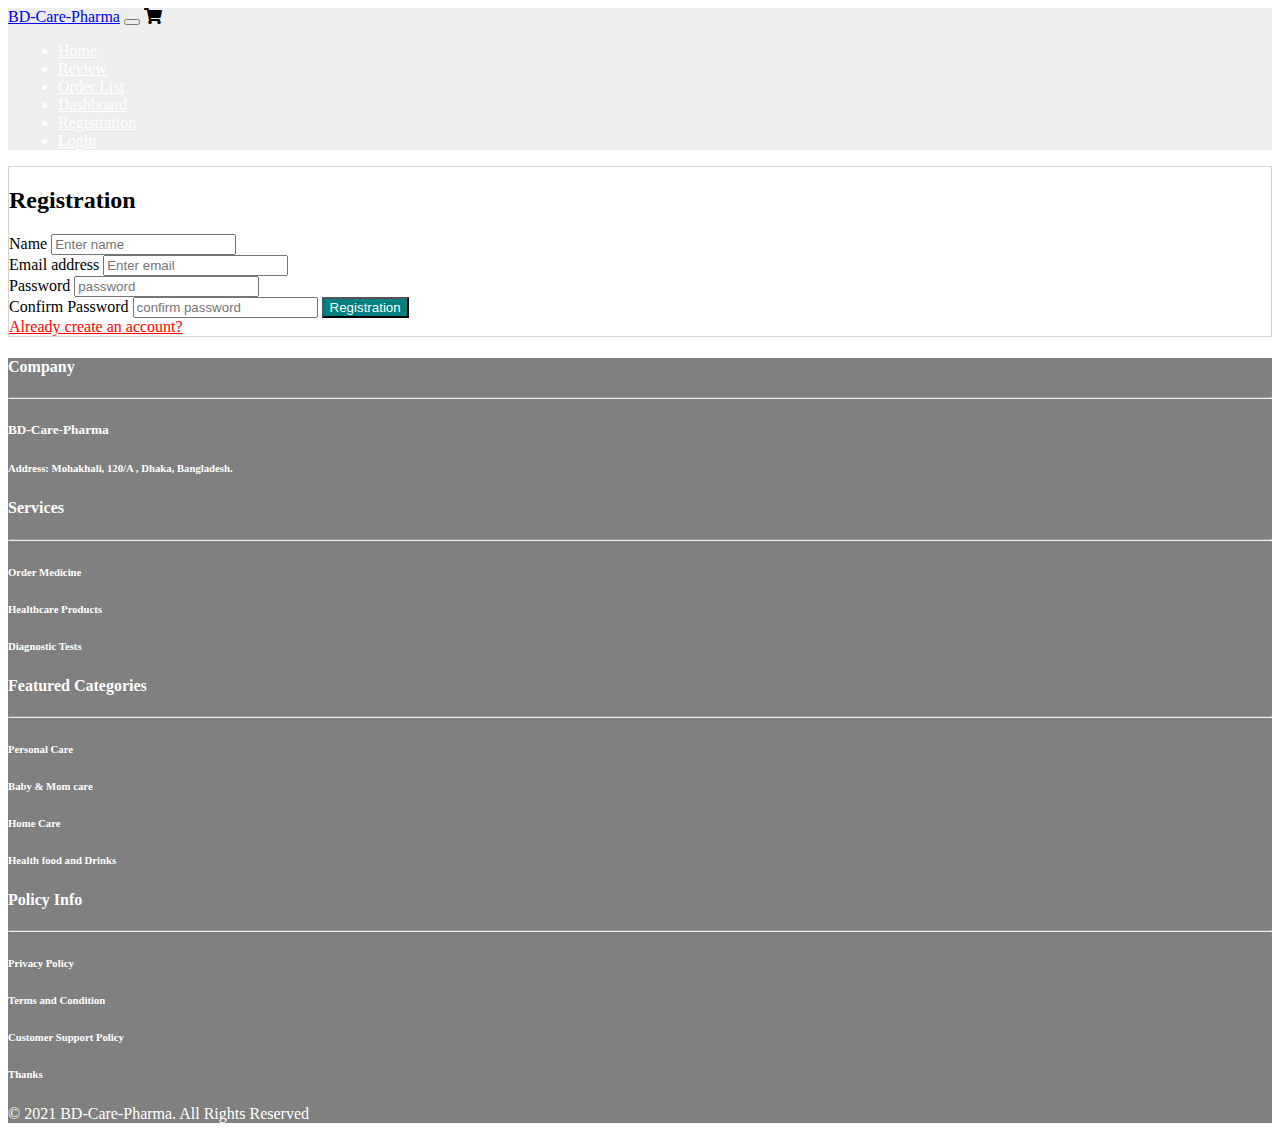
<file: login.html>
<!DOCTYPE html>
<html lang="en">
<head>
    <meta charset="UTF-8">
    <meta http-equiv="X-UA-Compatible" content="IE=edge">
    <meta name="viewport" content="width=device-width, initial-scale=1.0">
    <title>Login</title>
    <link rel="stylesheet" href="costom.css">
    <link rel="stylesheet" href="/css/all.min.css">
    <link href="https://cdn.jsdelivr.net/npm/bootstrap@5.0.0-beta3/dist/css/bootstrap.min.css" rel="stylesheet"
        integrity="sha384-eOJMYsd53ii+scO/bJGFsiCZc+5NDVN2yr8+0RDqr0Ql0h+rP48ckxlpbzKgwra6" crossorigin="anonymous">

</head>
<body>
    <header class="main-header">
        <nav class="navbar navbar-expand-lg navbar-light bg-primary">
            <div class="container-fluid ">
                <a class="navbar-brand" href="#">BD-Care-Pharma</a>
                <button class="navbar-toggler" type="button" data-bs-toggle="collapse" data-bs-target="#navbarNav"
                    aria-controls="navbarNav" aria-expanded="false" aria-label="Toggle navigation">
                    <span class="navbar-toggler-icon"></span>
                </button>
                <span> <i class="fas fa-shopping-cart"></i></span>
                <div class="collapse navbar-collapse m-auto " id="navbarNav">
                    <ul class="navbar-nav ms-auto">
                        <li class="nav-item hover1">
                            <a class="nav-link active" aria-current="page" href="index.html">Home</a>
                        </li>
                        <li class="nav-item hover1">
                            <a class="nav-link " href="review.html">Review</a>
                        </li>
                        <li class="nav-item hover1">
                            <a class="nav-link" href="#">Order List</a>
                        </li>
                        <li class="nav-item hover1">
                            <a class="nav-link" href="#">Dashboard</a>
                        </li>
                        <li class="nav-item hover1">
                            <a class="nav-link" href="login.html">Registration</a>
                        </li>
                        <li class="nav-item hover1">
                            <a class="nav-link" href="login2.html">Login</a>
                        </li>

                    </ul>
                </div>

            </div>
        </nav>
       
    </header>
    <main>
        <section class="mt-5 ms-5 me-5 mb-5 pb-3" style="border: 1px solid lightgrey;">
            <h2 class="text-center text-secondary pt-3">Registration</h2>
            <div class="d-flex justify-content-center">
                <div class="w-50">
                    <div class="mb-3">
                        <label for="exampleFormControlInput1" class="form-label">Name</label>
                        <input type="name" class="form-control" id="exampleFormControlInput1" placeholder="Enter name">
                       
                      </div>
                      <div class="mb-3">
                        <label for="exampleFormControlInput1" class="form-label">Email address</label>
                        <input type="email" class="form-control" id="exampleFormControlInput1" placeholder="Enter email">
                      </div>
                      <div class="mb-3">
                        <label for="exampleFormControlInput1" class="form-label">Password</label>
                        <input type="password" class="form-control" id="exampleFormControlInput1" placeholder="password">
                      </div>
                      <div class="mb-3">
                        <label for="exampleFormControlTextarea1" class="form-label">Confirm Password</label>
                        <input type="password" class="form-control" id="exampleFormControlInput1" placeholder="confirm password">
                        
                      <button class="mt-3" style="background-color: teal; color: white;" type="submit">Registration</button>
                </div>
                <a style="color: red;" href="login2.html">Already create an account?</a>
            </div>
        </section>
    </main>
    

    <footer class="footer-main text-center" style="background-color: gray; color: white;">
        <div class="row ms-3 mt-5 mb-5 pt-3">
            <div class="col-md-3">
                <h4>Company</h4>
                <hr>
                <h5>BD-Care-Pharma</h5>
                <h6>Address: Mohakhali, 120/A , Dhaka, Bangladesh.</h6>
            </div>
            <div class="col-md-3">
                <h4>Services</h4>
                <hr>
                <h6>Order Medicine</h6>
                <h6>Healthcare Products</h6>
                <h6>Diagnostic Tests</h6>
            </div>
            <div class="col-md-3">
                <h4>Featured Categories</h4>
                <hr>
                <h6>Personal Care</h6>
                <h6>Baby & Mom care</h6>
                <h6>Home Care</h6>
                <h6>Health food and Drinks</h6>
            </div>
            <div class="col-md-3">
                <h4>Policy Info</h4>
                <hr>
                <h6>Privacy Policy</h6>
                <h6>Terms and Condition</h6>
                <h6>Customer Support Policy</h6>
                <h6>Thanks</h6>
            </div>
        </div>
        <p class="test-secondary text-center pb-3">&copy; 2021 BD-Care-Pharma. All Rights Reserved</p>
    </footer>
    <script src="https://cdn.jsdelivr.net/npm/bootstrap@5.0.0-beta3/dist/js/bootstrap.bundle.min.js"
    integrity="sha384-JEW9xMcG8R+pH31jmWH6WWP0WintQrMb4s7ZOdauHnUtxwoG2vI5DkLtS3qm9Ekf"
    crossorigin="anonymous"></script>
</body>
</html>
</file>
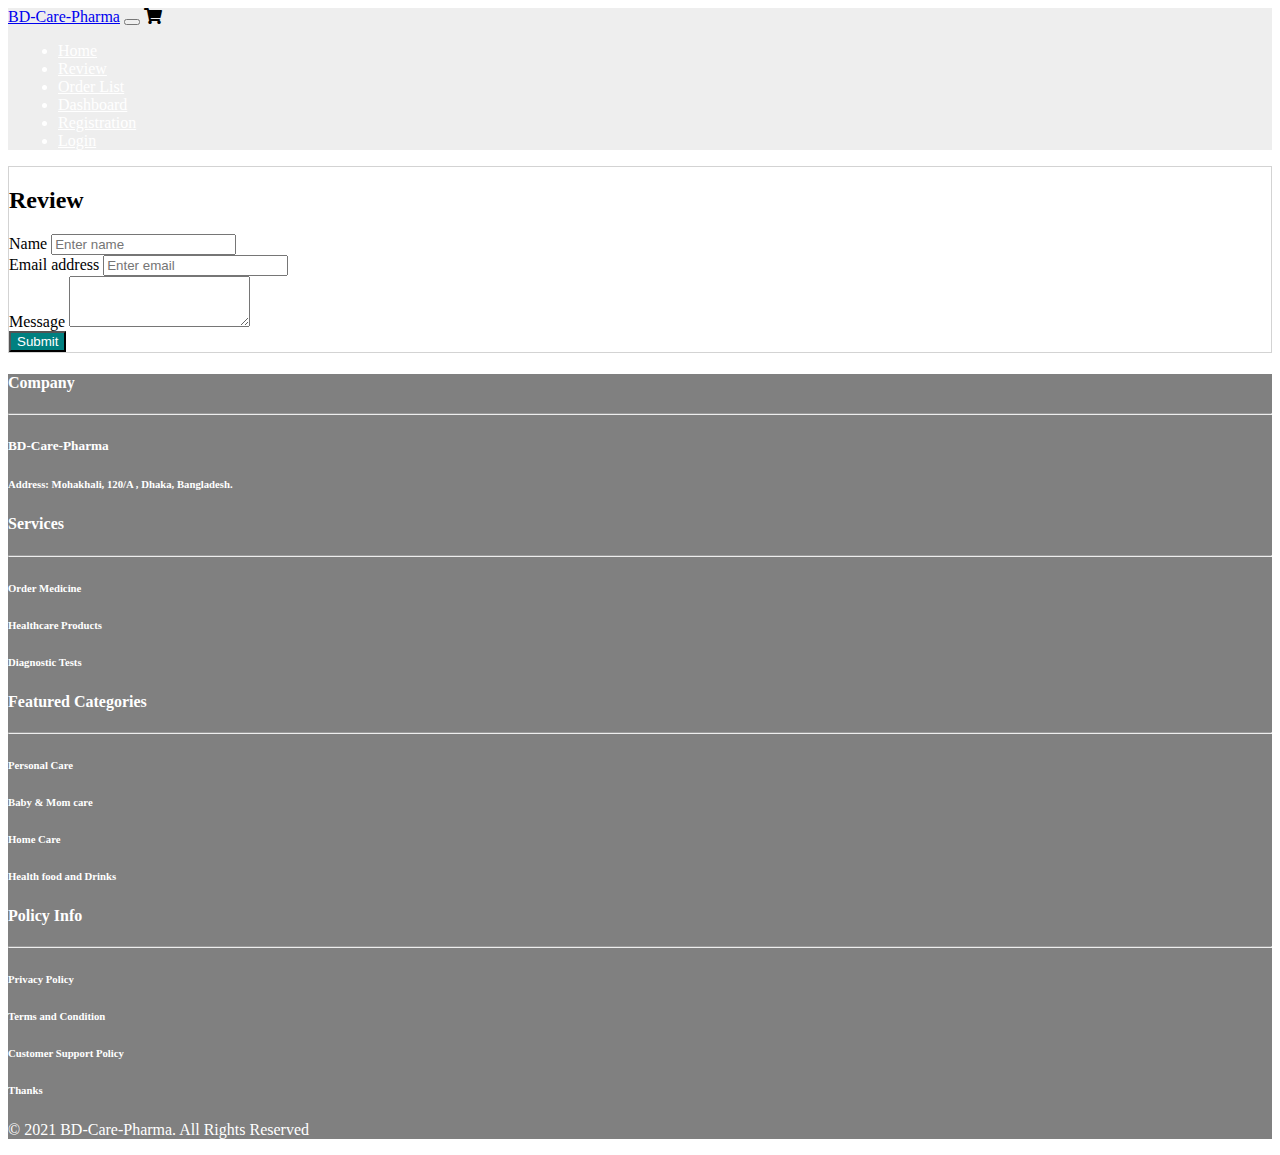
<file: review.html>
<!DOCTYPE html>
<html lang="en">
<head>
    <meta charset="UTF-8">
    <meta http-equiv="X-UA-Compatible" content="IE=edge">
    <meta name="viewport" content="width=device-width, initial-scale=1.0">
    <title>Review</title>
    <link rel="stylesheet" href="costom.css">
    <link rel="stylesheet" href="/css/all.min.css">
    <link href="https://cdn.jsdelivr.net/npm/bootstrap@5.0.0-beta3/dist/css/bootstrap.min.css" rel="stylesheet"
        integrity="sha384-eOJMYsd53ii+scO/bJGFsiCZc+5NDVN2yr8+0RDqr0Ql0h+rP48ckxlpbzKgwra6" crossorigin="anonymous">

</head>
<body>
    <header class="main-header">
        <nav class="navbar navbar-expand-lg navbar-light bg-primary">
            <div class="container-fluid ">
                <a class="navbar-brand" href="#">BD-Care-Pharma</a>
                <button class="navbar-toggler" type="button" data-bs-toggle="collapse" data-bs-target="#navbarNav"
                    aria-controls="navbarNav" aria-expanded="false" aria-label="Toggle navigation">
                    <span class="navbar-toggler-icon"></span>
                </button>
                <span> <i class="fas fa-shopping-cart"></i></span>
                <div class="collapse navbar-collapse m-auto " id="navbarNav">
                    <ul class="navbar-nav ms-auto">
                        <li class="nav-item hover1">
                            <a class="nav-link active" aria-current="page" href="index.html">Home</a>
                        </li>
                        <li class="nav-item hover1">
                            <a class="nav-link " href="review.html">Review</a>
                        </li>
                        <li class="nav-item hover1">
                            <a class="nav-link" href="#">Order List</a>
                        </li>
                        <li class="nav-item hover1">
                            <a class="nav-link" href="#">Dashboard</a>
                        </li>
                        <li class="nav-item hover1">
                            <a class="nav-link" href="login.html">Registration</a>
                        </li>
                        <li class="nav-item hover1">
                            <a class="nav-link" href="login2.html">Login</a>
                        </li>

                    </ul>
                </div>

            </div>
        </nav>
       
    </header>
    <main>
        <section class="mt-5 ms-5 me-5 mb-5 pb-3" style="border: 1px solid lightgrey;">
            <h2 class="text-center text-secondary pt-3">Review</h2>
            <div class="d-flex justify-content-center">
                <div class="w-50">
                    <div class="mb-3">
                        <label for="exampleFormControlInput1" class="form-label">Name</label>
                        <input type="name" class="form-control" id="exampleFormControlInput1" placeholder="Enter name">
                       
                      </div>
                      <div class="mb-3">
                        <label for="exampleFormControlInput1" class="form-label">Email address</label>
                        <input type="email" class="form-control" id="exampleFormControlInput1" placeholder="Enter email">
                      </div>
                      <div class="mb-3">
                        <label for="exampleFormControlTextarea1" class="form-label">Message</label>
                        <textarea class="form-control" id="exampleFormControlTextarea1" rows="3"></textarea>
                      </div>
                      <button style="background-color: teal; color: white;" type="submit">Submit</button>
                </div>
            </div>
        </section>
    </main>
    

    <footer class="footer-main text-center" style="background-color: gray; color: white;">
        <div class="row ms-3 mt-5 mb-5 pt-3">
            <div class="col-md-3">
                <h4>Company</h4>
                <hr>
                <h5>BD-Care-Pharma</h5>
                <h6>Address: Mohakhali, 120/A , Dhaka, Bangladesh.</h6>
            </div>
            <div class="col-md-3">
                <h4>Services</h4>
                <hr>
                <h6>Order Medicine</h6>
                <h6>Healthcare Products</h6>
                <h6>Diagnostic Tests</h6>
            </div>
            <div class="col-md-3">
                <h4>Featured Categories</h4>
                <hr>
                <h6>Personal Care</h6>
                <h6>Baby & Mom care</h6>
                <h6>Home Care</h6>
                <h6>Health food and Drinks</h6>
            </div>
            <div class="col-md-3">
                <h4>Policy Info</h4>
                <hr>
                <h6>Privacy Policy</h6>
                <h6>Terms and Condition</h6>
                <h6>Customer Support Policy</h6>
                <h6>Thanks</h6>
            </div>
        </div>
        <p class="test-secondary text-center pb-3">&copy; 2021 BD-Care-Pharma. All Rights Reserved</p>
    </footer>
    <script src="https://cdn.jsdelivr.net/npm/bootstrap@5.0.0-beta3/dist/js/bootstrap.bundle.min.js"
    integrity="sha384-JEW9xMcG8R+pH31jmWH6WWP0WintQrMb4s7ZOdauHnUtxwoG2vI5DkLtS3qm9Ekf"
    crossorigin="anonymous"></script>
</body>
</html>
</file>
<file: costom.css>
body{
    font-family:Georgia, 'Times New Roman', Times, serif;
    
}
.main-header{
    background-color:#EEE;
}
.hover1{
    margin-left: 10px;
    border-radius: 10px;
    color:white;
}
.hover1 a{
    color:white;
}
.hover1:hover{
    background-color: whitesmoke;
    color: black;
}
.search{
    width: 35%;
    border-radius: 10px;
    border: none;
}
.slider-section{
    height: 400px;
}
.slider-img{
    height: 400px;
}
.discount{
    font-size: 40px;
    color: goldenrod;
}
.explore{
    border: 1px solid lightgray;
    border-radius: 10px;
    height: 50px;
    width: 60px;
    background-color:teal;
    color: whitesmoke;
    padding: 10px 5px;
}
.explore:hover{
    color:brown;
}
.footer-main{
    background-color: grey;
    color:white;
}
</file>
